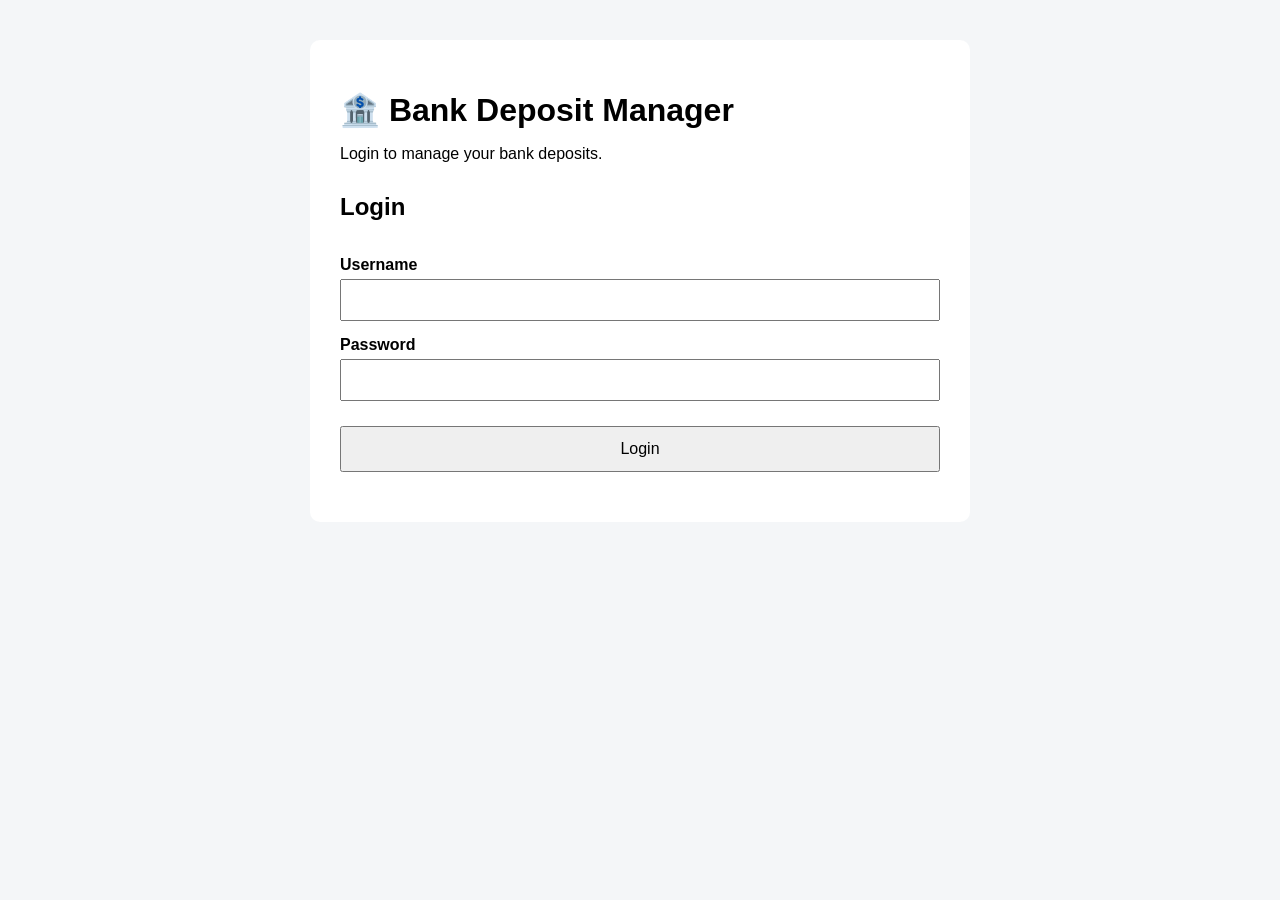
<file: frontend/index.html>
<!DOCTYPE html>
<html lang="en">

<head>

    <meta charset="UTF-8">

    <meta
        name="viewport"
        content="width=device-width, initial-scale=1.0"
    >

    <title>Login - Bank Deposit Manager</title>

    <link
        rel="stylesheet"
        href="style.css"
    >

</head>


<body>

    <div class="container">

        <h1>
            🏦 Bank Deposit Manager
        </h1>

        <p>
            Login to manage your bank deposits.
        </p>


        <h2>
            Login
        </h2>


        <form id="loginForm">

            <label>
                Username
            </label>

            <input
                type="text"
                id="username"
                required
            >


            <label>
                Password
            </label>

            <input
                type="password"
                id="password"
                required
            >


            <button type="submit">
                Login
            </button>

        </form>


        <p id="message"></p>

    </div>


    <script>

        const loginForm =
            document.getElementById(
                "loginForm"
            );


        const message =
            document.getElementById(
                "message"
            );


        loginForm.addEventListener(
            "submit",
            async function(event) {

                event.preventDefault();


                const username =
                    document.getElementById(
                        "username"
                    ).value;


                const password =
                    document.getElementById(
                        "password"
                    ).value;


                const formData =
                    new URLSearchParams();


                formData.append(
                    "username",
                    username
                );


                formData.append(
                    "password",
                    password
                );


                try {

                    const response =
                        await fetch(
                            "http://localhost:8001/auth/login",
                            {

                                method: "POST",

                                headers: {

                                    "Content-Type":
                                        "application/x-www-form-urlencoded"

                                },

                                body: formData

                            }
                        );


                    const result =
                        await response.json();


                    console.log(
                        "LOGIN RESPONSE:",
                        result
                    );


                    if (response.ok) {

                        localStorage.setItem(
                            "access_token",
                            result.access_token
                        );


                        message.textContent =
                            "Login successful!";


                        window.location.href =
                            "dashboard.html";


                    } else {

                        message.textContent =
                            result.detail ||
                            "Login failed.";

                    }


                } catch (error) {

                    console.error(
                        "LOGIN ERROR:",
                        error
                    );


                    message.textContent =
                        "Could not connect to the API.";

                }

            }
        );

    </script>

</body>

</html>
</file>
<file: frontend/style.css>
body {
    font-family: Arial, sans-serif;
    background-color: #f4f6f8;
    margin: 0;
    padding: 40px;
}

.container {
    max-width: 600px;
    margin: auto;
    background: white;
    padding: 30px;
    border-radius: 10px;
}

h1 {
    margin-bottom: 10px;
}

h2 {
    margin-top: 30px;
}

form {
    display: flex;
    flex-direction: column;
}

label {
    margin-top: 15px;
    margin-bottom: 5px;
    font-weight: bold;
}

input {
    padding: 10px;
    font-size: 16px;
}

button {
    margin-top: 25px;
    padding: 12px;
    font-size: 16px;
    cursor: pointer;
}

#message {
    margin-top: 20px;
    font-weight: bold;
}
table {
    width: 100%;
    border-collapse: collapse;
    margin-top: 20px;
}

th,
td {
    border: 1px solid #999;
    padding: 10px;
    text-align: left;
}

th {
    font-weight: bold;
}

.table-container {
    width: 100%;
    overflow-x: auto;
}

/* ========================================
   HOME PAGE
======================================== */

.home-container {
    max-width: 1200px;
    margin: auto;
}


/* ========================================
   HEADER
======================================== */

.home-header {
    display: flex;
    justify-content: space-between;
    align-items: center;
    padding: 20px 0;
}

.logo {
    font-size: 24px;
    font-weight: bold;
}

.login-button {
    text-decoration: none;
    padding: 10px 22px;
    border-radius: 6px;
    background-color: #222;
    color: white;
    font-weight: bold;
}


/* ========================================
   HERO
======================================== */

.hero {
    min-height: 500px;

    display: flex;
    align-items: center;
    justify-content: space-between;

    gap: 50px;
}


.hero-content {
    max-width: 650px;
}


.hero-label {
    font-size: 14px;
    font-weight: bold;
    letter-spacing: 2px;
}


.hero h1 {
    font-size: 52px;
    line-height: 1.1;
    margin: 15px 0;
}


.hero-description {
    font-size: 18px;
    line-height: 1.6;
    color: #555;
}


.primary-button {
    display: inline-block;

    margin-top: 20px;

    padding: 14px 25px;

    background-color: #222;
    color: white;

    text-decoration: none;

    border-radius: 6px;

    font-weight: bold;
}


.hero-icon {
    display: flex;
    justify-content: center;
    align-items: center;
}


.bank-card {
    width: 280px;

    padding: 50px 30px;

    text-align: center;

    background-color: white;

    border-radius: 15px;

    box-shadow:
        0 10px 30px rgba(0, 0, 0, 0.08);
}


.bank-symbol {
    font-size: 70px;
}


/* ========================================
   FEATURES
======================================== */

.features {
    padding: 70px 0;

    text-align: center;
}


.features h2,
.how-it-works h2 {
    font-size: 32px;
}


.section-description {
    color: #666;
}


.feature-grid {
    display: grid;

    grid-template-columns:
        repeat(4, 1fr);

    gap: 20px;

    margin-top: 40px;
}


.feature-card {
    background-color: white;

    padding: 30px 20px;

    border-radius: 10px;

    box-shadow:
        0 5px 20px rgba(0, 0, 0, 0.06);
}


.feature-icon {
    font-size: 40px;
}


.feature-card h3 {
    margin-top: 15px;
}


.feature-card p {
    color: #666;

    line-height: 1.5;
}


/* ========================================
   HOW IT WORKS
======================================== */

.how-it-works {
    padding: 60px 0;

    text-align: center;
}


.steps {
    display: grid;

    grid-template-columns:
        repeat(4, 1fr);

    gap: 30px;

    margin-top: 40px;
}


.step-number {
    width: 45px;
    height: 45px;

    margin: auto;

    display: flex;

    align-items: center;
    justify-content: center;

    border-radius: 50%;

    background-color: #222;

    color: white;

    font-weight: bold;
}


.step p {
    color: #666;
}


/* ========================================
   FOOTER
======================================== */

footer {
    text-align: center;

    padding: 40px 0;

    color: #777;
}


/* ========================================
   MOBILE
======================================== */

@media (max-width: 800px) {

    .home-container {
        padding: 0 20px;
    }


    .hero {
        flex-direction: column;

        text-align: center;

        padding: 50px 0;
    }


    .hero h1 {
        font-size: 38px;
    }


    .feature-grid,
    .steps {
        grid-template-columns: 1fr;
    }


    .home-header {
        padding: 20px 0;
    }

}
</file>
